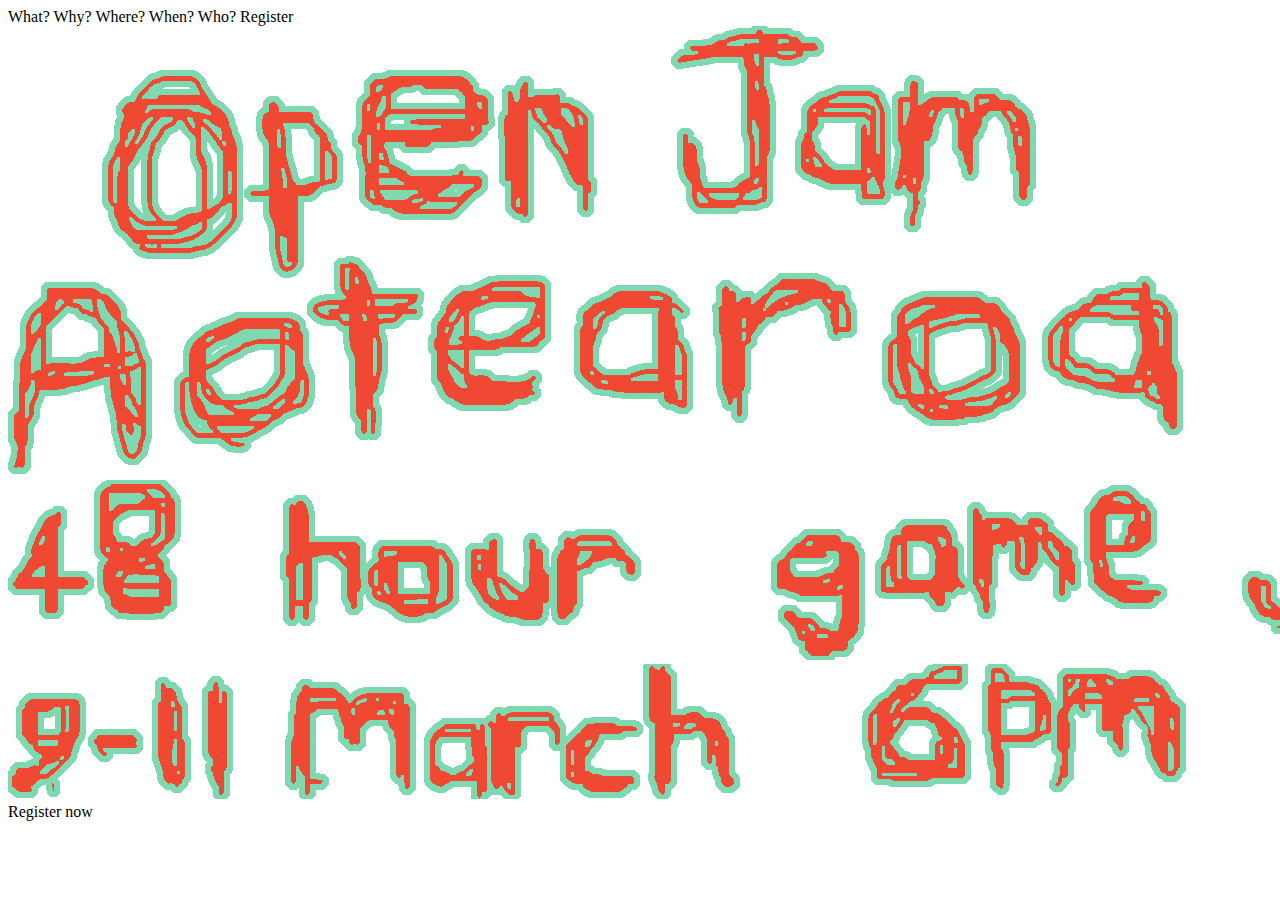
<file: openjam/index.html>
<!DOCTYPE html>

<html lang="en">

<head>
    <meta charset="utf-8">
    <title>Open Jam Aotearoa - March 9-11</title>
    <meta name="description" content="A 48 hour game jam at Massey University College of Creative Arts">
    <link rel="stylesheet" href="screen.css" />
</head>

<body>

    <div id="nav">
        What?
        Why?
        Where?
        When?
        Who?
        Register
    </div>

    <div id="header">
        <img id="logo" src="img/logo.gif" />
        <br />
        <img id="description" src="img/48_hour_game_jam.gif" />
        <br />
        <img id="date" src="img/date.gif" />
        <br />
        <div class="register_btn">Register now</div>
    </div>
<!--
    <div id="what">
        <h1>What?</h1>
        <p>
            Open Jam Aotearoa is a 48 hour game jam. Turn up with your own device, hang out with cool peeps, and make an awesome game &ndash; even if you have never made a game before but love the idea!
        </p>
        <p>
            There will be enough power points and WiFi available and we will provide snacks (and soup!) each day. We will have a networked harddrive on-site for participants to openly share assets created during the jam. We'd love to see some weird cross-pollination of game art/code/audio/etc. between games.
        </p>
        <p>
            It will be $20 cash on the Friday to participate in the jam (the money will all go to food and paying the poster designer).
        </p>
        <h2>Sponsors</h2>
        <p id="sponsor_logos">
            <img src="img/massey.svg" />
            <img src="img/oracle.svg" />
        </p>
    </div>

    <div id="why">
        <h1>Why?</h1>
        <p>
            A game jam is a hackathon for video games. It is a gathering of people for the purpose of planning, designing, and creating one or more games within a short span of time, in our case 48 hours. Open Jam Aotearoa aims to stretch the classical definition of video game development towards more artistic and experimental outputs. Addressing a prevalent lack of diversity in the game industry we plan to create an inclusive environment, inviting participants like artists, designers, musicians, storytellers that don't necessarily consider themselves programmers, developers or gamers. On Friday evening we will announce the theme of the jam and participants can spend as much time as they want during the opening hours to work on their game(s), either in a group or by themselves, if they prefer.
        </p>
    </div>

    <div id="where">
        <h1>Where?</h1>
        <p>
            College of Creative Arts<br />
            Massey University, Wellington<br />
            Wallace st. (Entrance C), Mt. Cook<br />
        </p>

    </div>

    <div id="when">
        <h1>When?</h1>
        <h2>Fri Mar 9, 6 PM &ndash; Sun Mar 11, 8 PM</h2>

        <h3>Friday</h3>
        <ul>
            <li><b>6.00 PM</b> &ndash; Doors open</li>
            <li><b>6.30 PM</b> &ndash; Theme announcement &amp; Jam Kickoff</li>
            <li><b>1.00 AM</b> (Saturday) &ndash; Vacating the premises and have a good night's sleep</li>
        </ul>

        <h3>Saturday</h3>
        <ul>
            <li><b>8.00 AM</b> &ndash; Doors re-open</li>
            <li><b>1.00 AM</b> (Sunday) &ndash; Vacating the premises and have a good night's sleep</li>
        </ul>

        <h3>Sunday</h3>
        <ul>
            <li><b>8.00 AM</b> &ndash; Doors re-open</li>
            <li><b>6.30 PM</b> &ndash; Jam ends</li>
            <li><b>7.00 PM</b> &ndash; Gameplay</li>
            <li><b>8.00 PM</b> &ndash; Prizes &amp; Wrap-Up</li>
        </ul>
    </div>

    <div id="who">
        <h1>Who?</h1>
        <p>
            Open Jam Aotearoa aims to be an open event for participants from all backgrounds and skill levels who are keen to spend a weekend together with like-minded creative people to develop games. We are especially inviting people who do not consider themselves traditional game developers and who can bring new perspectives, stories and skills to the jam.
        </p>
        <p>
            Participants do not need to be part of a team to be involved, they can attend and contribute their skills to any other project at the jam freely.
        </p>
    </div>

    <div id="footer">
        <img src="img/icon-twitter.svg" />
        <img src="img/icon-facebook.svg" />
        <img src="img/icon-itch.svg" />
    </div>

</body>

</html>
</file>
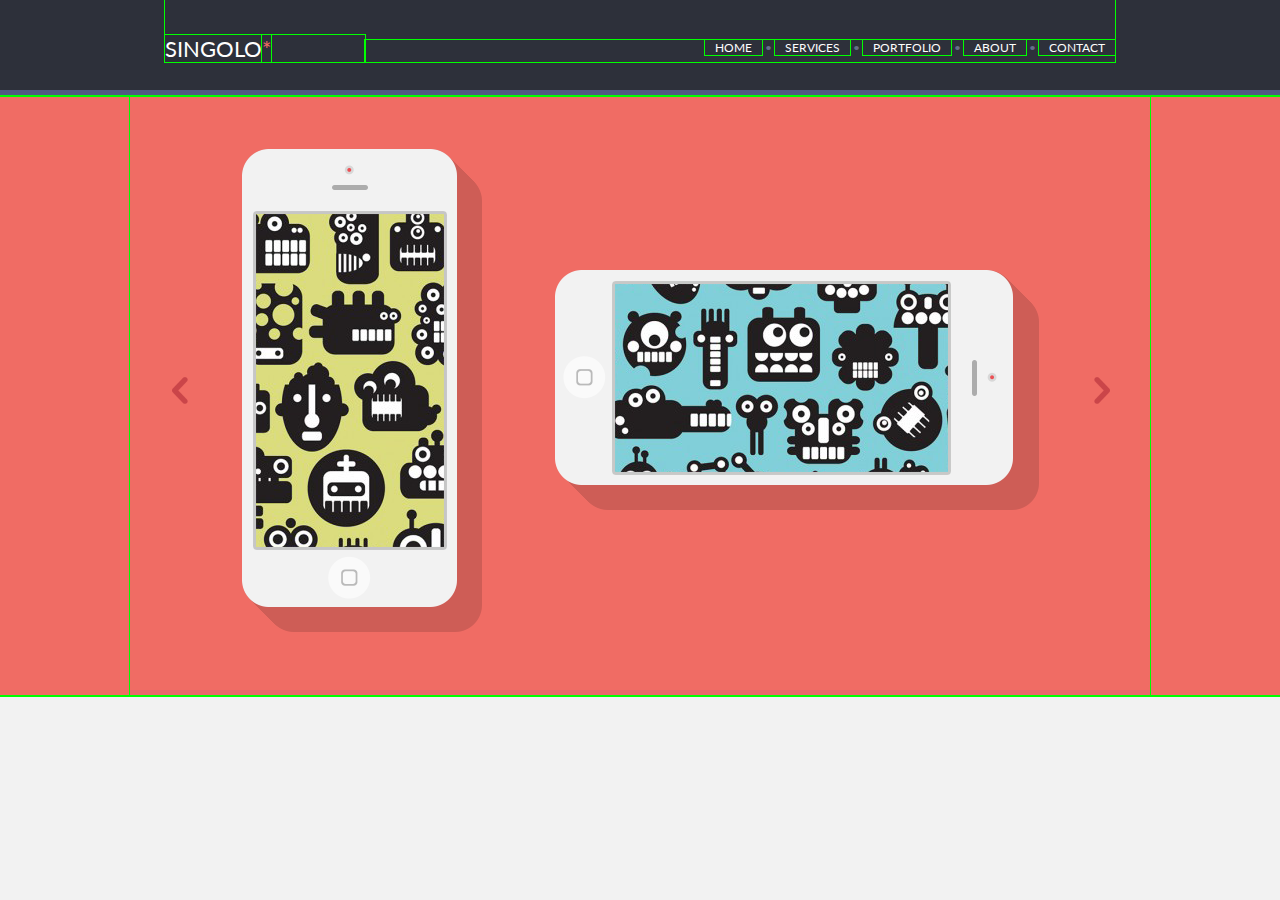
<file: singolo.files/index.html>
<DOCTYPE html>

<html lang='en'> 
    
    <head>
    <meta charset="utf-8" />
        <title>Singolo</title>
        <link rel="stylesheet" href="style.css" />
        
    
              </head>
    
        <body>
       

            <div id="header">
                <div class="nav">
                
                    
                        <div class="logo">
                            SINGOLO<span class=salmon>*</span>
                        </div>
                    <div class="links">
                        <a href= "#">HOME</a> 
                         &#8226;
                        <a href= "#">SERVICES</a>
                        &#8226;
                        <a href= "#">PORTFOLIO</a>
                        &#8226;
                        <a href= "#">ABOUT</a>
                        &#8226;
                        <a href= "#">CONTACT</a>
                </div>
                </div>
            </div>
    
            
            <div class="banner">
            <img src="img/singolo_cheat_image.png" alt="mobile app">
            </div>
            
            <div>
            
            </div>
            
    </body>
    
    

    
    
    
    
    
    
    <!--
    
   navey blue - #2d303a
 light pink  -#f06c64
 dark pink - #ce5d56
 white -  #f2f2f2
 ight navey blue - #666d89
    white pink - #f0d8d9
  
    -->
    
    
    
    
</html>
</file>
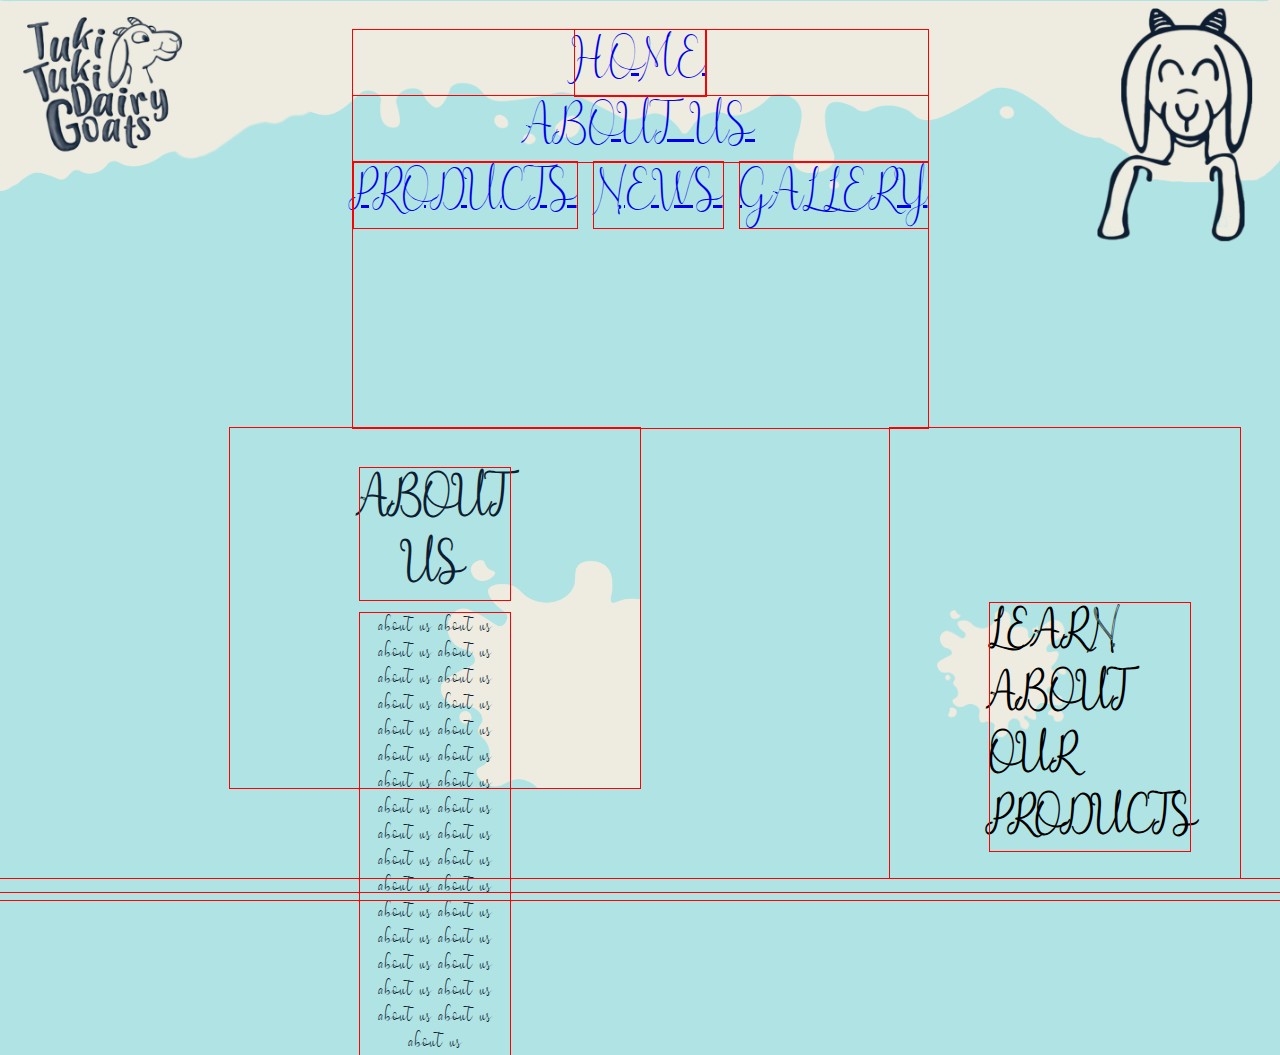
<file: website/index.html>
<DOCTYPE html>

<html lang='en'>

    <head>
        <meta charset="utf-8">
        <title>avabake.github.io</title>
        <meta name="description" content="couldnt put the rael name in becasue it is an actually bussnies">
        <link rel="stylesheet" href="style1.css" />
    </head>

    <body>
		<div id="grid">
			<div id="nav">
				<a href= "#">HOME</a>
				<a href= "#"><div id="about_us_spacing">ABOUT US</div></a>
				<a href= "#">PRODUCTS</a>
				<a href= "#">NEWS</a>
				<a href= "#">GALLERY</a>
			</div>

			<div id="about_us">
				<h1>ABOUT US</h1>
				<p>
				about us about us about us about us about us about us about us about us about us about us about us about us about us about us about us about us about us about us about us about us about us about us about us about us about us about us about us about us about us about us about us about us about us 
				</p>
			</div>

			<div id="learn_more" >
				<h2>LEARN ABOUT OUR PRODUCTS</h2>
			</div>
		</div>
    </body>
</html>
</file>
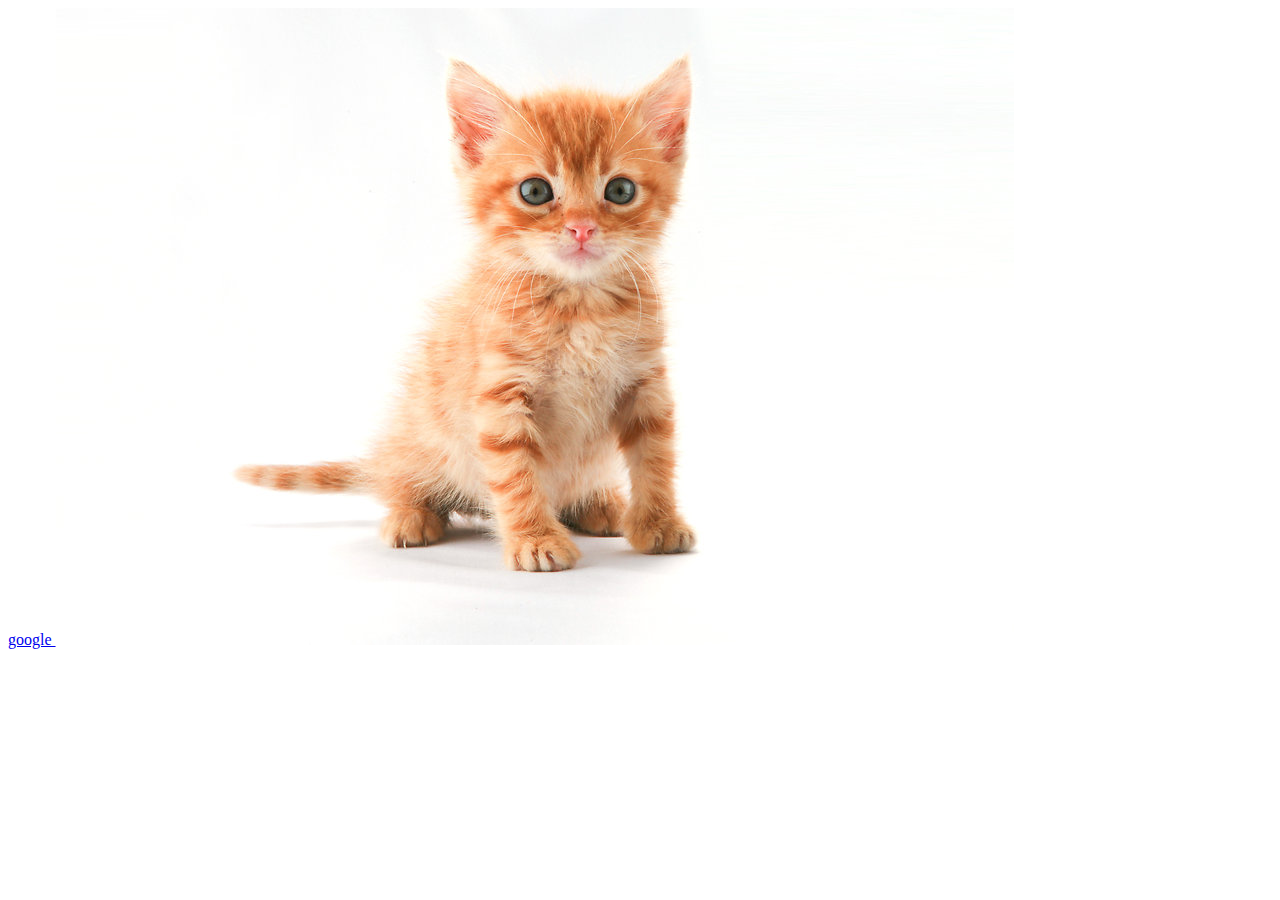
<file: images_and_links.html>
<!DOCTYPE html>

<html>
    <head>
        <title>Images and links</title>
        <style>
        
        
        </style>
    </head>

    <body>
    
            <a href="http://google.com"> google </a>

            <img src="images/cat.png" />
    </body>


</html>
</file>
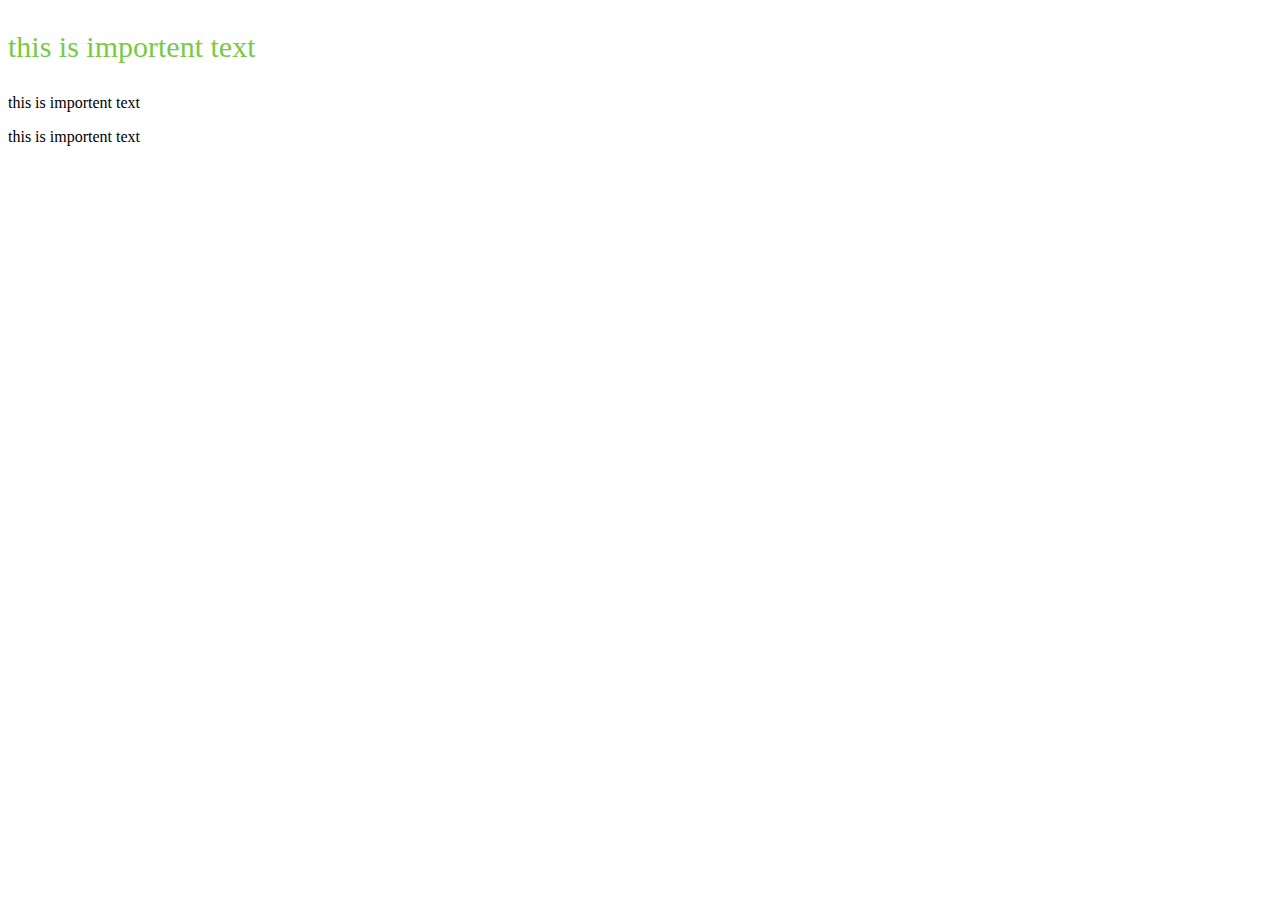
<file: styles.html>
<!DOCTYPE html>
    
    <html>
    <head>
            <title>Styles</title>
        <style>
            .important{
                font-size: 30px;
                color: #79ca43;
                font-stlye: italic;
            }
        </style>
    </head>
    
    <body>
        <p class="important"> this is importent text </p>
        <p> this is importent text </p> 
        <p> this is importent text </p> 
        
    </body>
    
    
    
    </html>
</file>
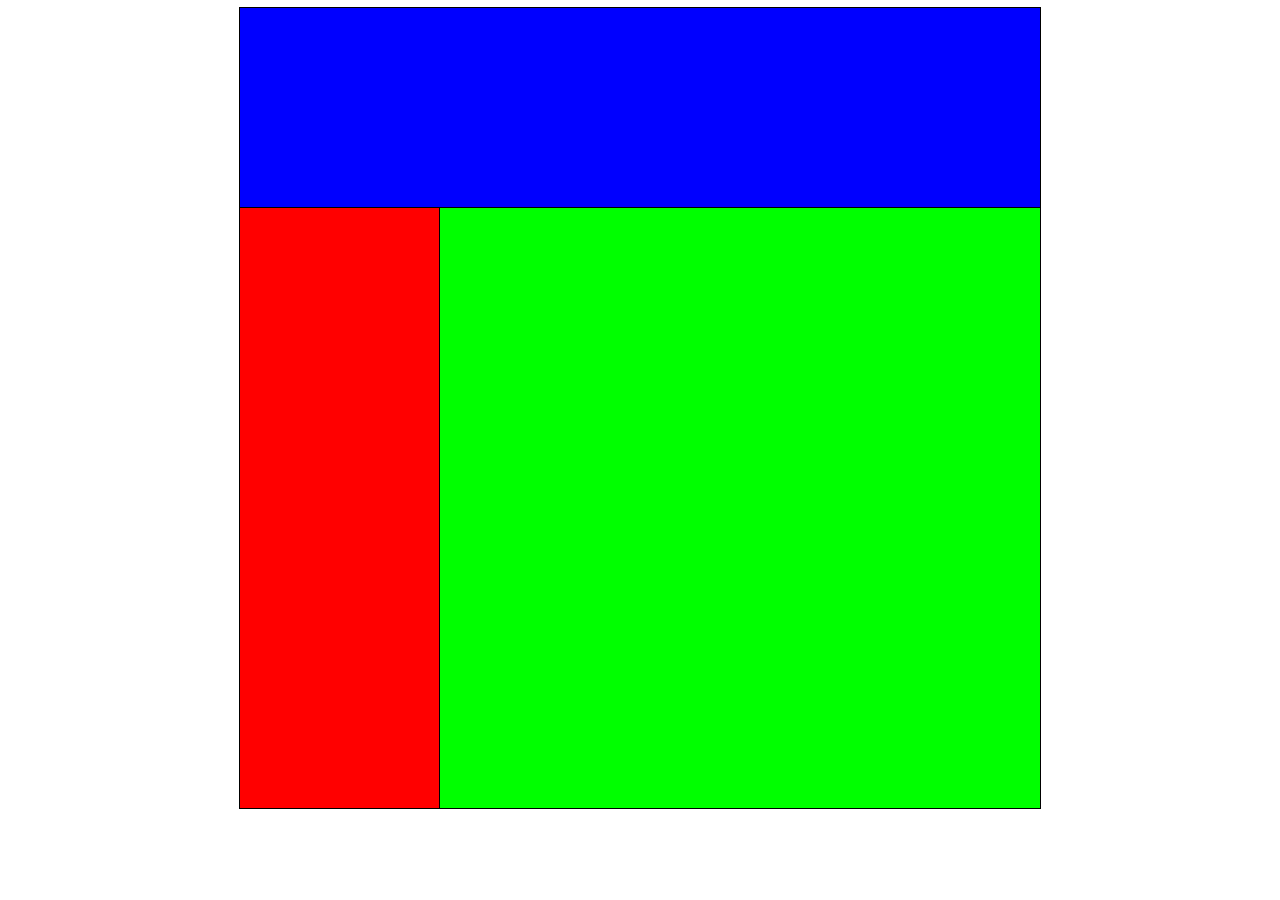
<file: css_layouts/css_layouts1.html>
<!DOCTYPE html>

<html> 

    <head>
        <title> Layout 1 </title>
        <style>
            div {outline: 1px solid black;
                
            }
            #container {
                width:800px;
                margin: auto;
                display: grid;
                grid-template-columns: 1fr 1fr 1fr 1fr;
            }
            #blue {
                height: 200px;
                background-color: blue;
                grid-column: 1/5;
            }
            #red {
                height: 600px;
                background-color: red;
                grid-column: 1;
            }
            #green {
                height: 600px;
                background-color: lime;
                grid-column: 2/5;
            }
        </style>
    </head>
    
    <body>
        <div id="container"> 
                <div id="blue"></div>
                <div id="red"></div>
                <div id="green"></div>
        </div>
      
    </body>


</html>
</file>
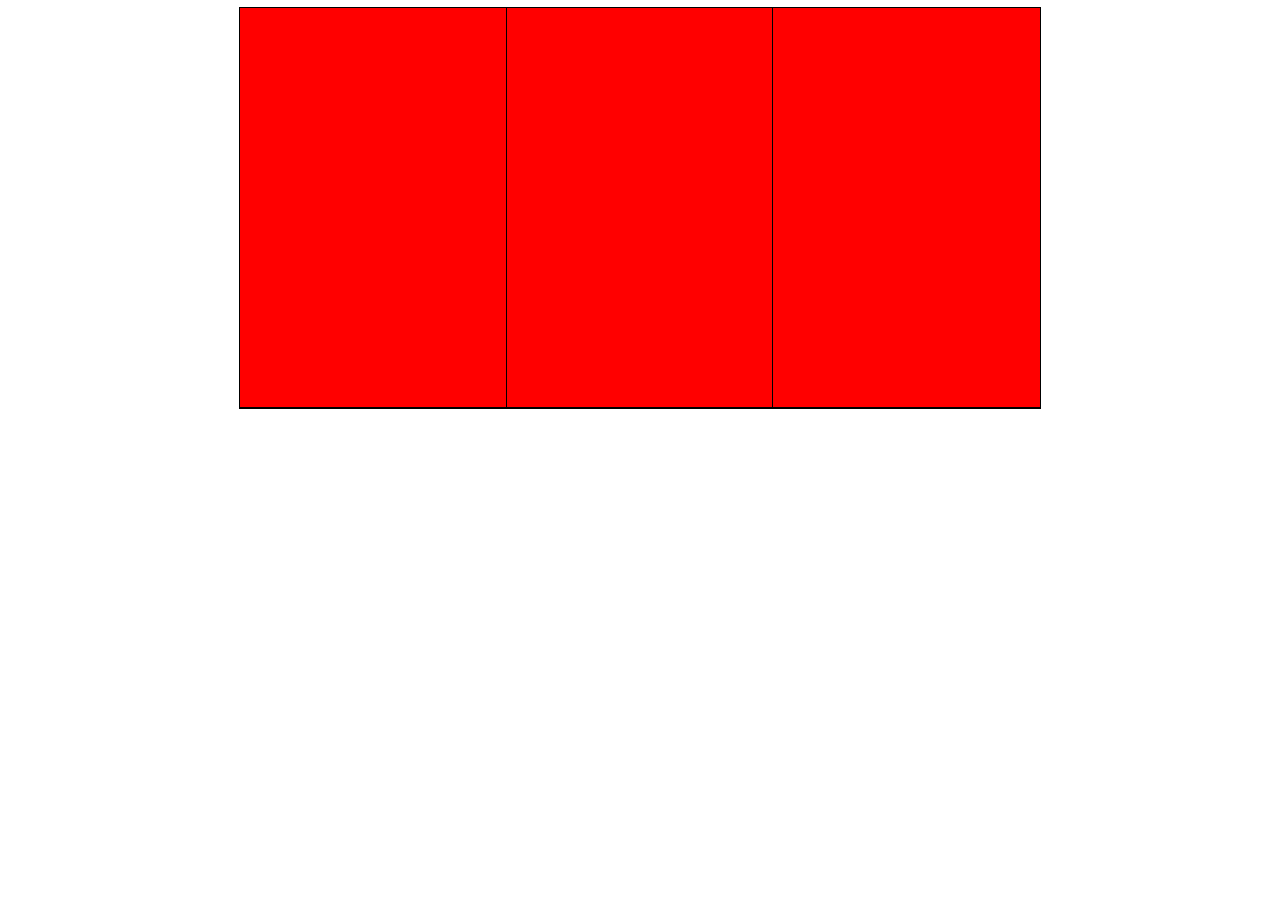
<file: css_layouts/css_layouts2.html>
<!DOCTYPE html>

<html> 

    <head>
        <title> Layout 2 </title>
        <style>
            div {outline: 1px solid black;}
         
            #container{
                width: 800px;
                margin: auto;
                display: grid;
                grid-template-columns: 1fr 1fr 1fr;
            }
            #blue{
                background-color: blue;
                grid-column: 1/4;
                height: 200px:
            }
            .red {
                background-color: red;
                height: 400px;
            }
             #green{
                background-color: lime;
                grid-column: 1/4;
                height: 200px:
            }
        
        </style>
    </head>
    
    <body>
        <div id="container">
            <div id="blue"></div>
        <div class="red"></div>
             <div class="red"></div>
             <div class="red"></div>
            <div id="green"></div>
        
        
        
        </div>
      
    </body>


</html>
</file>
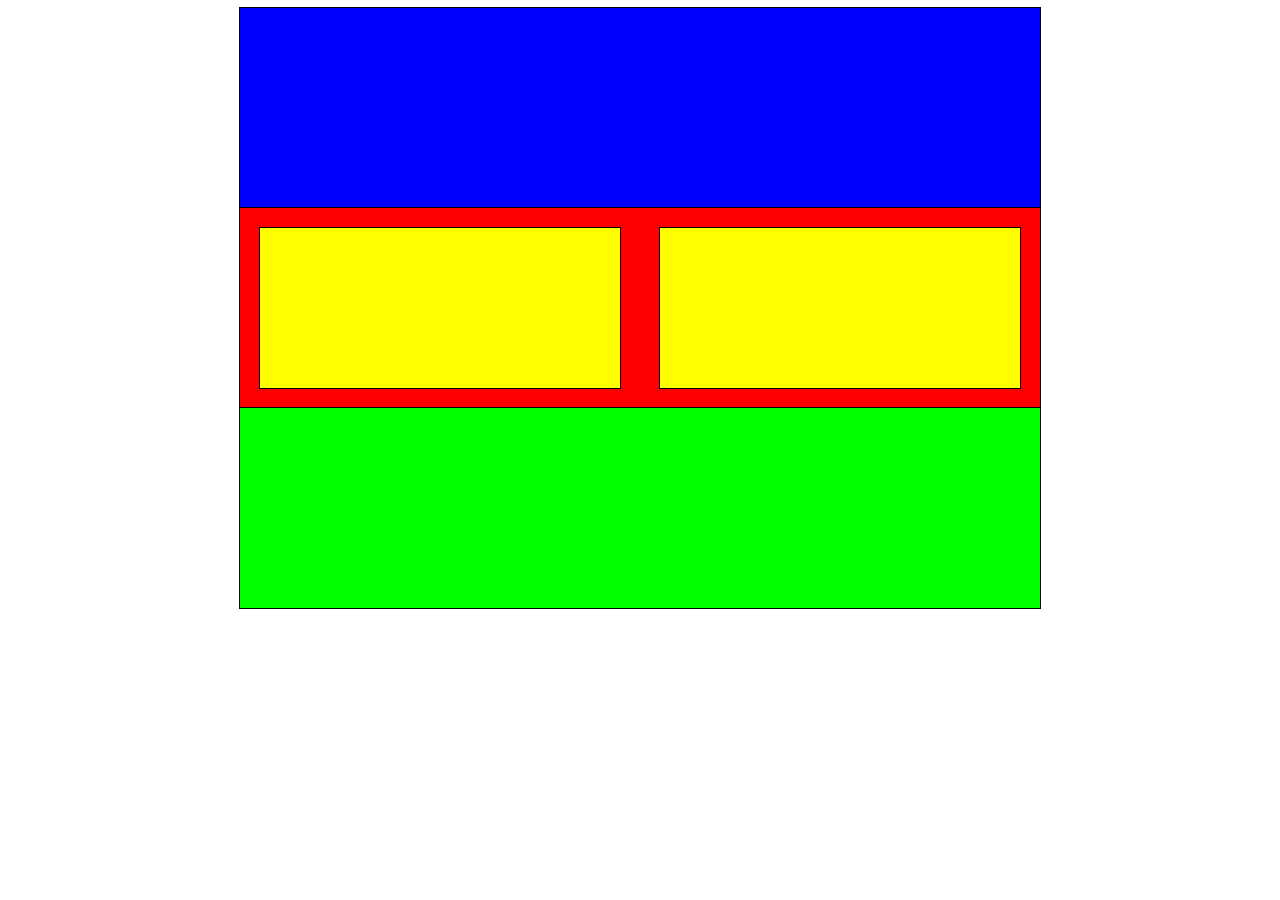
<file: css_layouts/css_layouts3.html>
<!DOCTYPE html>

<html> 

    <head>
        <title> Layout 3 </title>
        <style>
            div {outline: 1px solid black;}
         
            #container{
                width: 800px;
                margin: auto;
                display: grid;
               
            }
            #blue{
                background-color: blue;
                height: 200px;
            }
         #red{
                background-color: red;
                height: 200px;
             display: grid;
             grid-template-columns: 50% 50%
            } 
            #green{
                background-color: lime;
                height: 200px;
            }
            .yellow{
                background-color: yellow;
                margin: 20px;
            }
        </style>
    </head>
    
    <body>
        <div id="container">
            
            <div id= "blue"></div>
            <div id= "red">
                <div class= "yellow"></div>
                <div class= "yellow"></div>
            </div>
            <div id="green"></div>
        
        
        </div>
      
    </body>


</html>
</file>
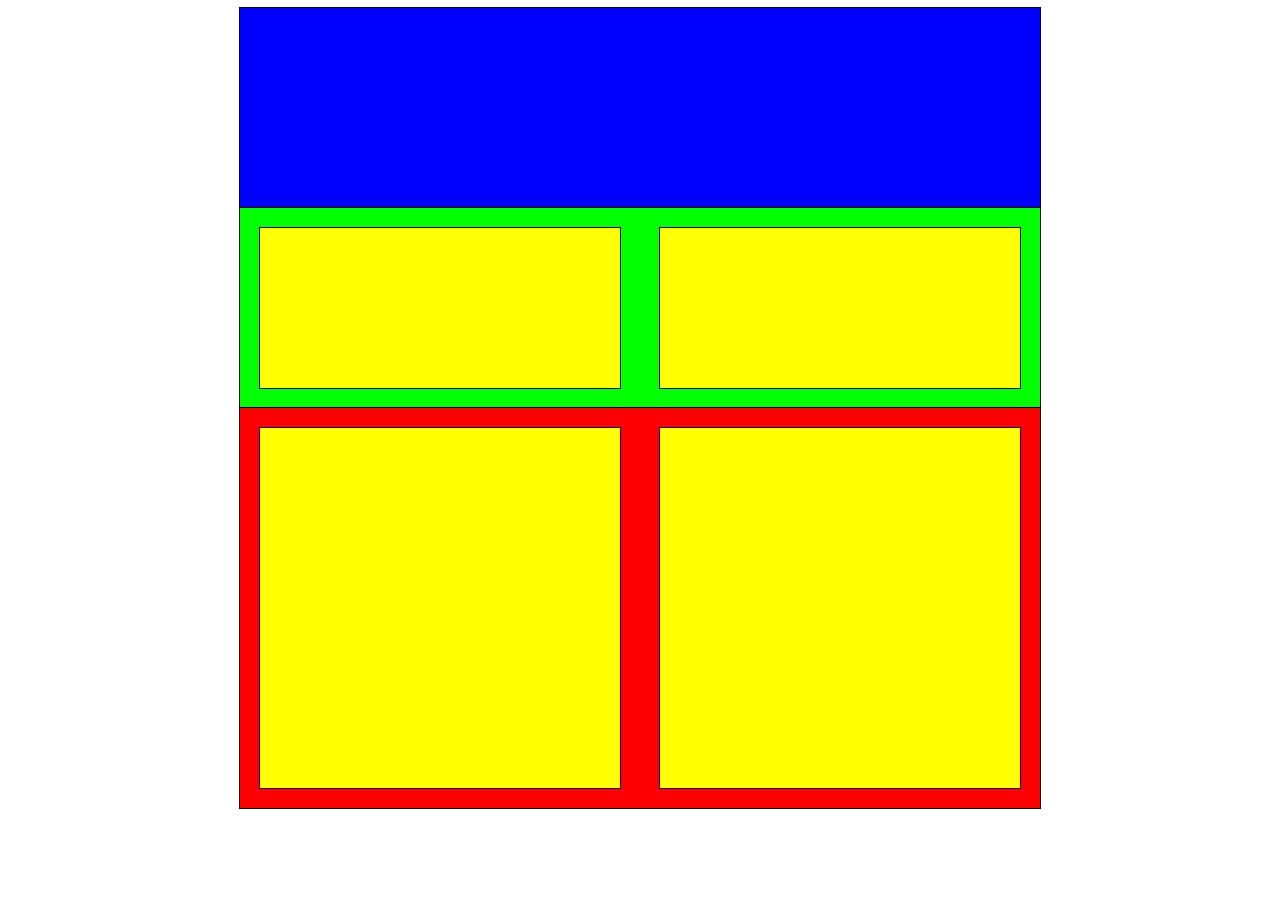
<file: css_layouts/css_layouts4.html>
<!DOCTYPE html>

<html> 

    <head>
        <title> Layout 4 </title>
        <style>
            div {outline: 1px solid black;}
         
            #container{
                width: 800px;
                margin: auto;
                display: grid;
                grid-template-rows: 1fr 1fr 1fr 1fr;
            }
            #blue{
                background-color: blue;
                height: 200px;
                grid-row: 1;
            }
       
            #green{
                background-color: lime;
                height: 200px;
                display: grid;
             grid-template-columns: 50% 50%;
            }
              #red{
                background-color: red;
                height: 400px;
             display: grid;
             grid-template-columns: 50% 50%;
                  grid-row: 3/5;
            } 
            .yellow{
                background-color: yellow;
                margin:20px;
            }
        </style>
    </head>
    
    <body>
        <div id="container">
            
            <div id= "blue"></div>
            <div id= "green">
                <div class= "yellow"></div>
                <div class= "yellow"></div>
            </div>
            <div id="red">
            <div class= "yellow"></div>
                <div class= "yellow"></div>
            </div>
        
        
        </div>
      
    </body>


</html>
</file>
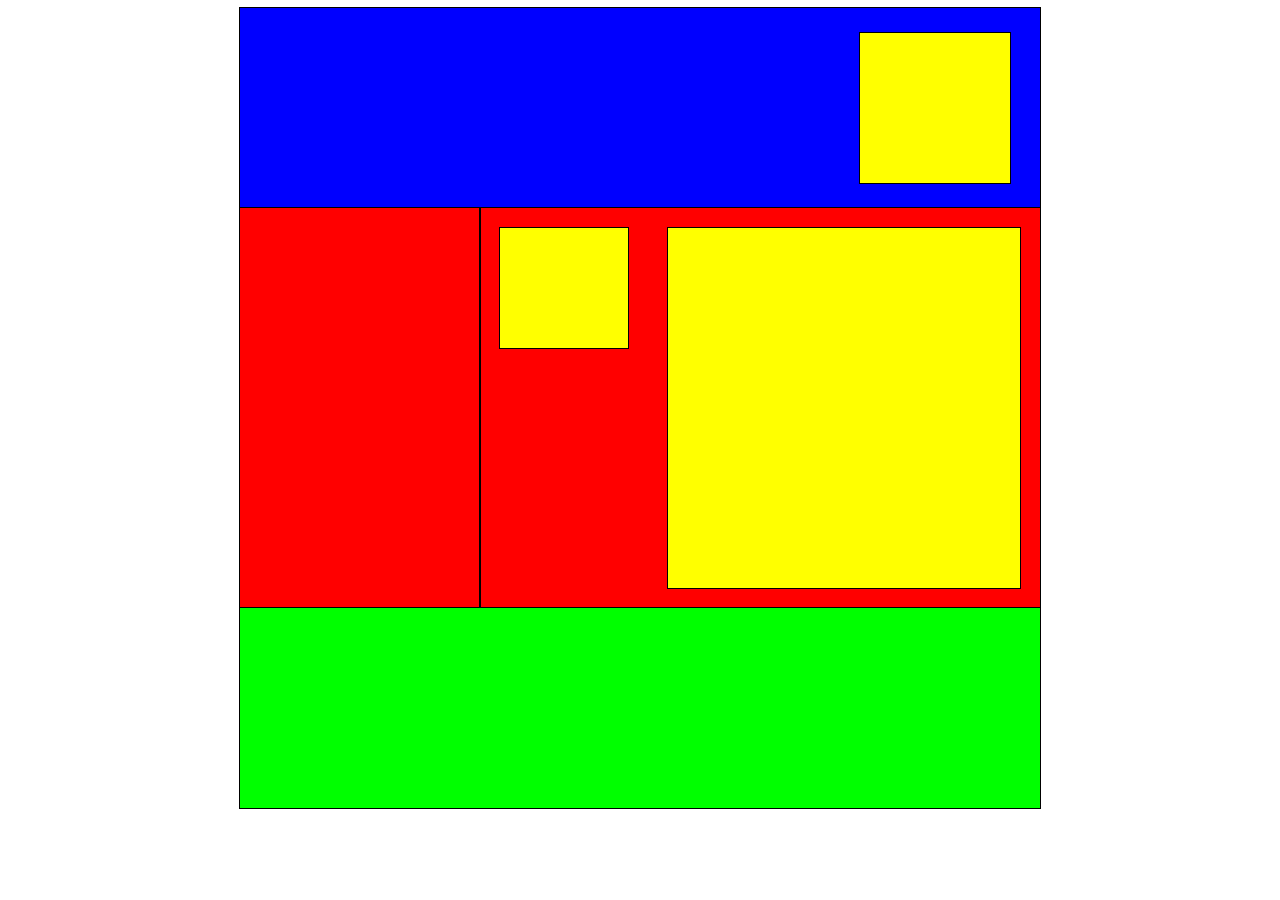
<file: css_layouts/css_layouts5.html>
<!DOCTYPE html>

<html> 

    <head>
        <title> Layout 5 </title>
        <style>
            div {outline: 1px solid black;}
         
            #container{
                width: 800px;
                margin: auto;
                display: grid;
               
            }
            #blue{
                background-color: blue;
                height: 200px;
                
             
            }
         #red{
                background-color: red;
                height: 400px;
             display: grid;
             grid-template-columns: 30% 70%;
            } 
            #green{
                background-color: lime;
                height: 200px;
            }
            .smallyellow{
                background-color: yellow;
                height: 120px;
                margin: 20px;
            }
            .bigyellow{
                background-color: yellow;
                margin: 20px;
            }
            #red-right-col {
                display: grid;
                grid-template-columns: 30% 70%;
            }
            .blueyellow{
                background-color: yellow;
                height: 150px;
                width: 150px;
             margin-top: 25px;
                margin-left: 620px;
                
                
            }
        </style>
    </head>
    
    <body>
        <div id="container">
            
            <div id= "blue">
            <div class= "blueyellow"></div>
            </div>
                
            <div id= "red">
                <div></div>
                <div id="red-right-col">
                    <div class= "smallyellow"></div>
                    <div class= "bigyellow"></div>
                </div>
            </div>
            <div id="green"></div>
        
        
        </div>
      
    </body>


</html>
</file>
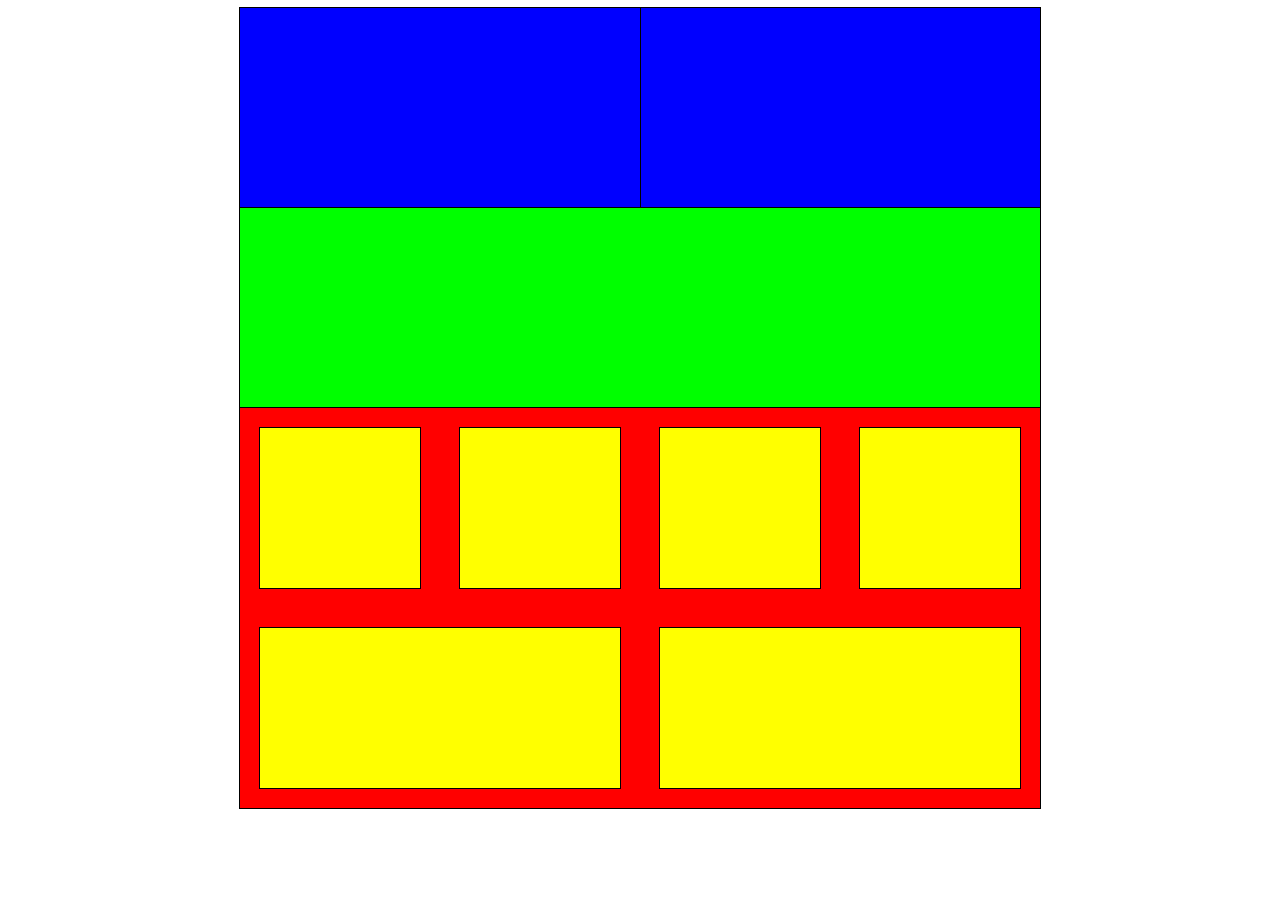
<file: css_layouts/css_layouts6.html>
<!DOCTYPE html>

<html> 

    <head>
        <title> Layout 6 </title>
        <style>
            div {outline: 1px solid black;}
         
            #container{
                width: 800px;
                margin: auto;
                display: grid;
               
            }
            #blue{
                background-color: blue;
                height: 200px;
                display: grid;
                grid-template-columns: 50% 50%;
                
             
            }
         #red{
                background-color: red;
                height: 400px;
             display: grid;
             grid-template-columns: 1fr 1fr 1fr 1fr;
             grid-template-rows: 1fr 1fr
            } 
            #green{
                background-color: lime;
                height: 200px;
            }

            .yellow {
                background-color: yellow;
                margin: 20px;
            }
            
            .yellow2 {
                background-color: yellow;
                margin: 20px;
                grid-column: 1/3;
            }
            
            .yellow3 {
                background-color: yellow;
                margin: 20px;
                grid-column: 3/5;
            }
                
            
        </style>
    </head>
    
    <body>
        <div id="container">
            
            <div id= "blue">
                <div id="line"></div>
            </div>
            
            <div id="green"></div>
            
            <div id= "red">
                <div class="yellow"></div>
                <div class="yellow"></div>
                <div class="yellow"></div>
                <div class="yellow"></div>
                
                <div class="yellow2"></div>
                <div class="yellow3"></div>
            </div>
        </div>
      
    </body>


</html>
</file>
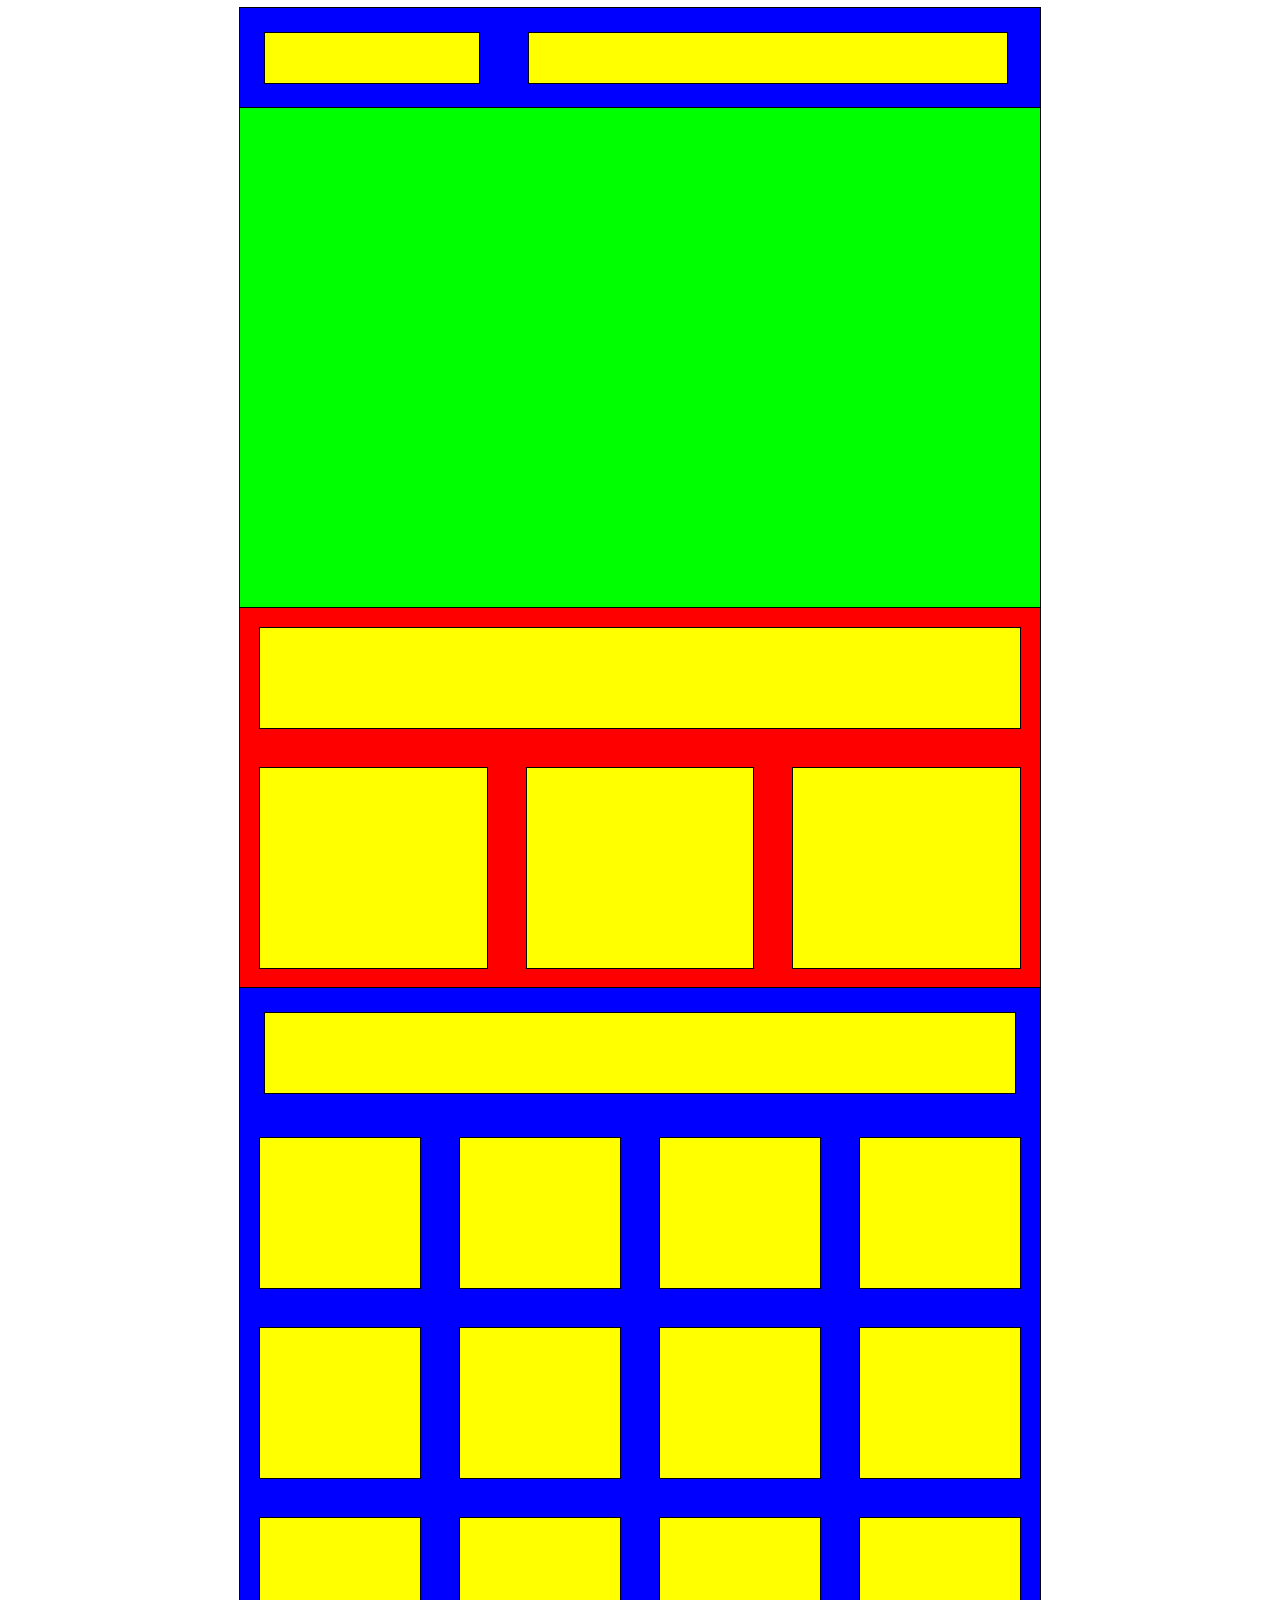
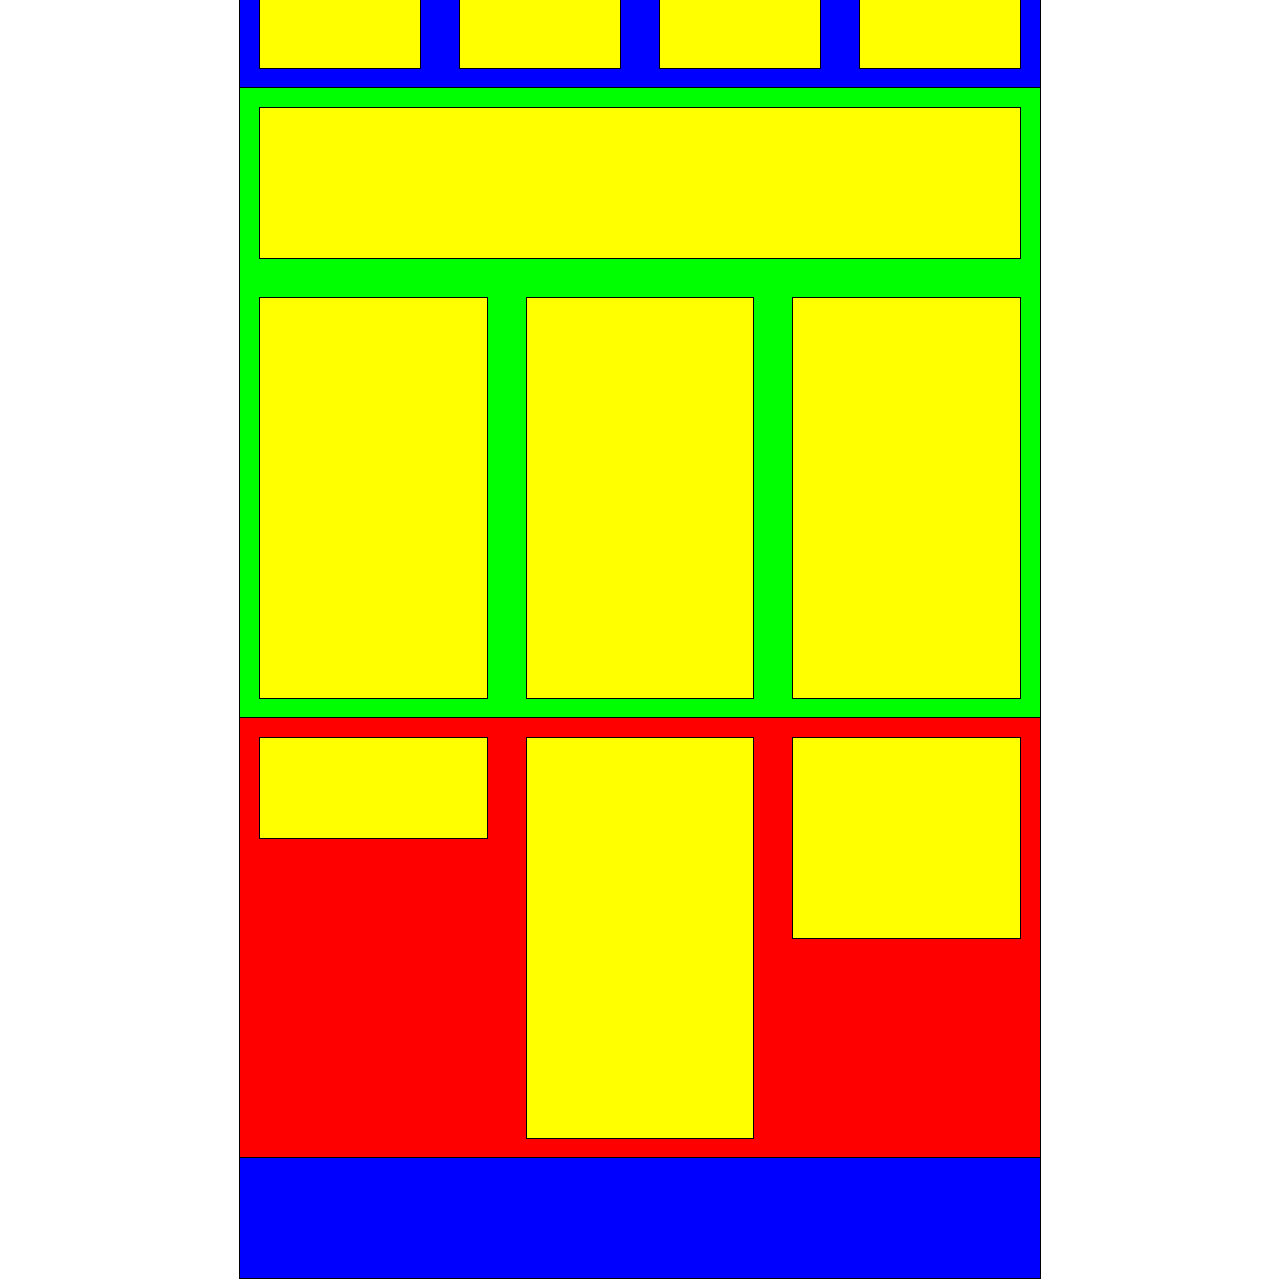
<file: css_layouts/css_layouts7.html>
<!DOCTYPE html>

<html> 

    <head>
        <title> Layout 7 </title>
        <style>
            div {outline: 1px solid black;}
         
            #container{
                width: 800px;
                margin: auto;
                display: grid;
               
            }
            
            #top-blue{
                background-color: blue;
                display: grid;
                grid-template-columns: 33% 66%
               
            }
            #top-green{
                background-color: lime;
                height: 500px
            }
            #top-red{
                background-color: red; 
                display: grid;
                grid-template-columns: 1fr 1fr 1fr;
                }
            #middle-blue{
                background-color: blue;
                display: grid;
                grid-template-columns: 1fr 1fr 1fr 1fr;
                grid-template-columns: 1fr 1fr 1fr 1fr;
            }
            #bottem-green{
                background-color: lime;
                display: grid;
                grid-template-columns: 1fr 1fr 1fr;
                
            }
            #bottem-red{
                background-color: red;
                display: grid;
                grid-template-columns: 1fr 1fr 1fr;
                
            }
            #bottem-blue{
                background-color: blue; 
                height: 120px;
            }
            
            .yellow1{
                background-color: yellow;
                height: 50px;
                margin: 25px;
            }
            
            .yellow2{
                background-color: yellow;
                height: 100px;
                margin: 20px;
                grid-column: 1/4;
            }
            
            .yellow3{
                background-color: yellow;
                height: 200px;
                margin: 20px;
            }
            
            .yellow4{
                background-color: yellow;
                height: 80px;
                margin: 25px;
                grid-column: 1/5;
            }
            
            .yellow5{
                background-color: yellow;
                height: 150px;
                margin: 20px;
            }
            
            .yellow6{
                background-color: yellow;
                height: 150px;
                margin: 20px;
                grid-column: 1/4;
            }
            
            .yellow7{
                background-color: yellow;
                height: 400px;
                margin: 20px;
            }
            
            .yellow8{
                background-color: yellow;
                height: 100px;
                margin: 20px;
                grid-column: 1fr-4fr;
            }
            
             .yellow9{
                background-color: yellow;
                height: 400px;
                margin: 20px;
                grid-column: 1fr-3fr;
                
            }
            .yellow10{
                background-color: yellow;
                height: 200px;
                margin: 20px;
                
                
            }
            
        </style>
    </head>
    
    <body>
        <div id="container">
            
            <div id= "top-blue">
                <div class= "yellow1"></div>
                <div class= "yellow1"></div>
            </div>
            
            <div id= "top-green"></div>
            <div id= "top-red">
                <div class= "yellow2"></div>
                
                <div class= "yellow3"></div>
                <div class= "yellow3"></div>
                <div class= "yellow3"></div>
            </div>
            
            <div id= "middle-blue">
                <div class= "yellow4"></div>
                
                <div class= "yellow5"></div>
                <div class= "yellow5"></div>
                <div class= "yellow5"></div>
                <div class= "yellow5"></div>
                <div class= "yellow5"></div>
                <div class= "yellow5"></div>
                <div class= "yellow5"></div>
                <div class= "yellow5"></div>
                <div class= "yellow5"></div>
                <div class= "yellow5"></div>
                <div class= "yellow5"></div>
                <div class= "yellow5"></div>
                
            </div>
            
            <div id= "bottem-green">
                <div class= "yellow6"></div>
                
                <div class= "yellow7"></div>
                <div class= "yellow7"></div>
                <div class= "yellow7"></div>
            </div>
            
        
            <div id= "bottem-red">
                <div class= "yellow8"></div>
                
                <div class= "yellow9"></div>
                   
                <div class= "yellow10"></div>
                
            </div>
              
            <div id= "bottem-blue"></div>
            
        </div>
      
    </body>


</html>
</file>
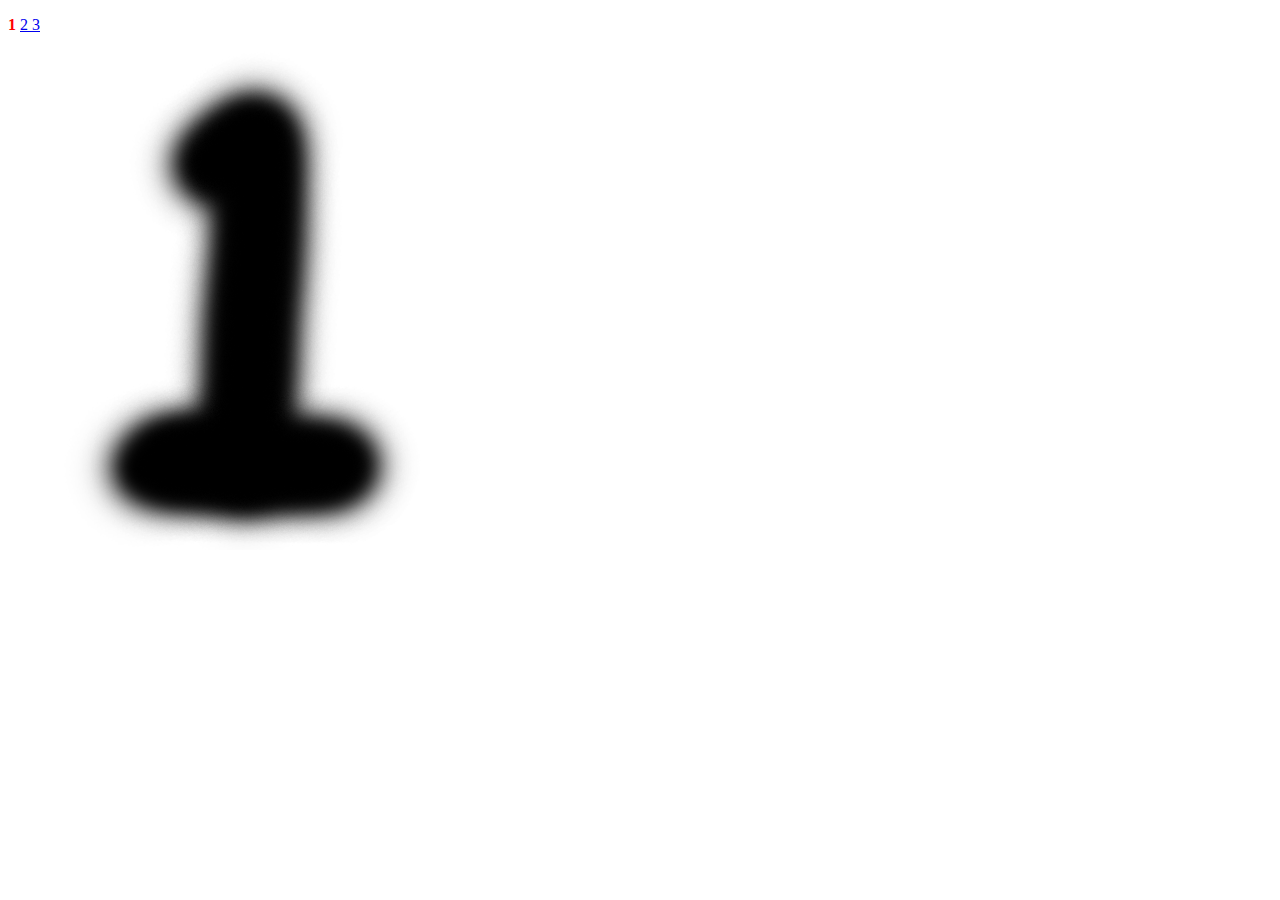
<file: mini website/1.html>
<!DOCTYPE html>
    
    <html>
    <head>
            <title>Styles</title>
        <style>
            .selected {
                color:red;
                font-weight: bold
                
            }
        </style>
    </head>
    
    <body>
       
        <p><a class="selected"> 1 </a>
            <a href="2.html"> 2 </a>
            <a href="3.html"> 3 </a>
            
        
        </p>    
            <img src="img/number_1.png" />
           
    </body>
    
    
    
    </html>
</file>
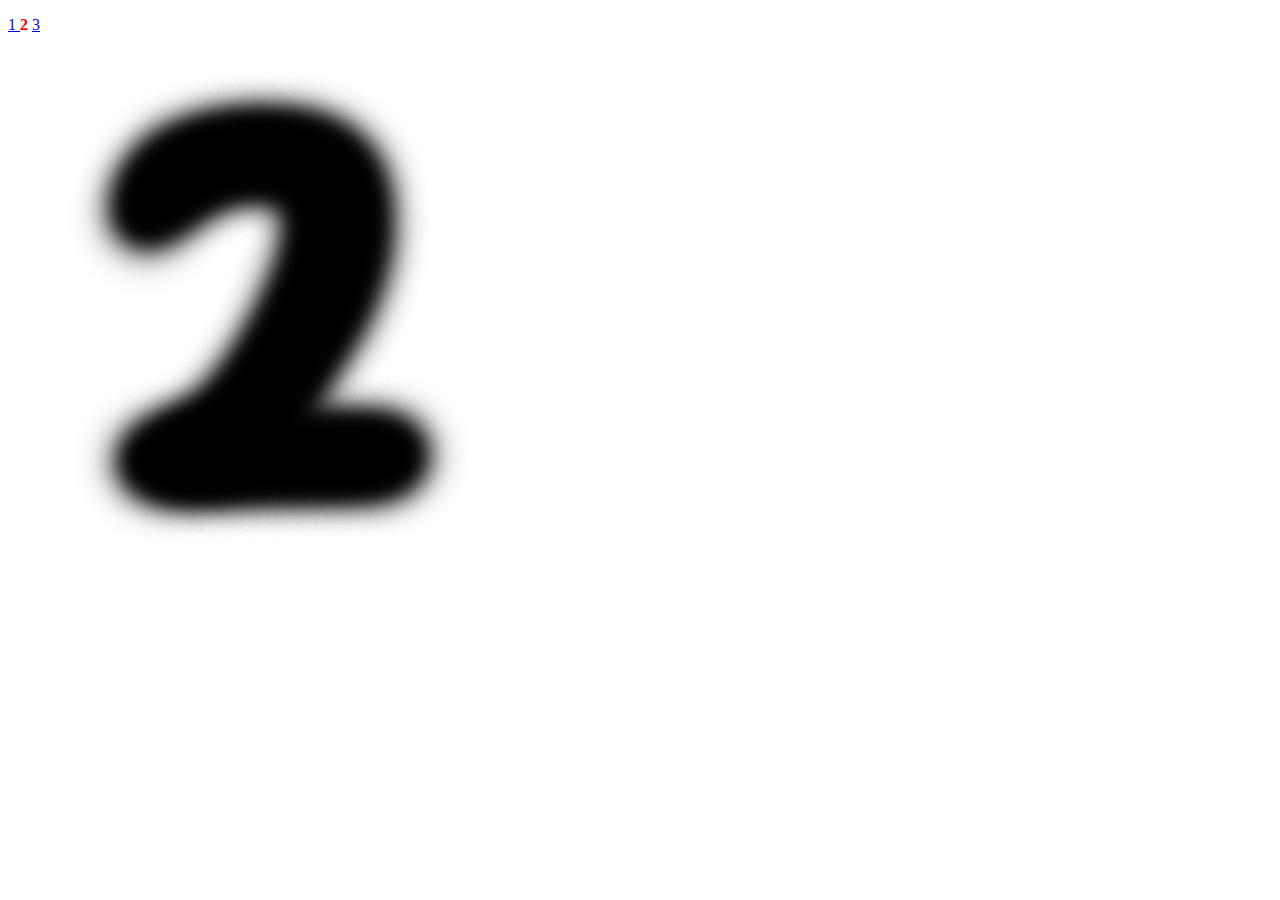
<file: mini website/2.html>
<!DOCTYPE html>
    
    <html>
    <head>
            <title></title>
        <style>
            .selected {
                color:red;
                font-weight: bold
                
            }
        </style>
    </head>
    
    <body>
        <p><a href="1.html"> 1 </a>
            <a class="selected"> 2 </a>
            <a href="3.html"> 3 </a>
            
        
        </p>    
            <img src="img/number_2.png" />
    </body>
    
    
    
    </html>
</file>
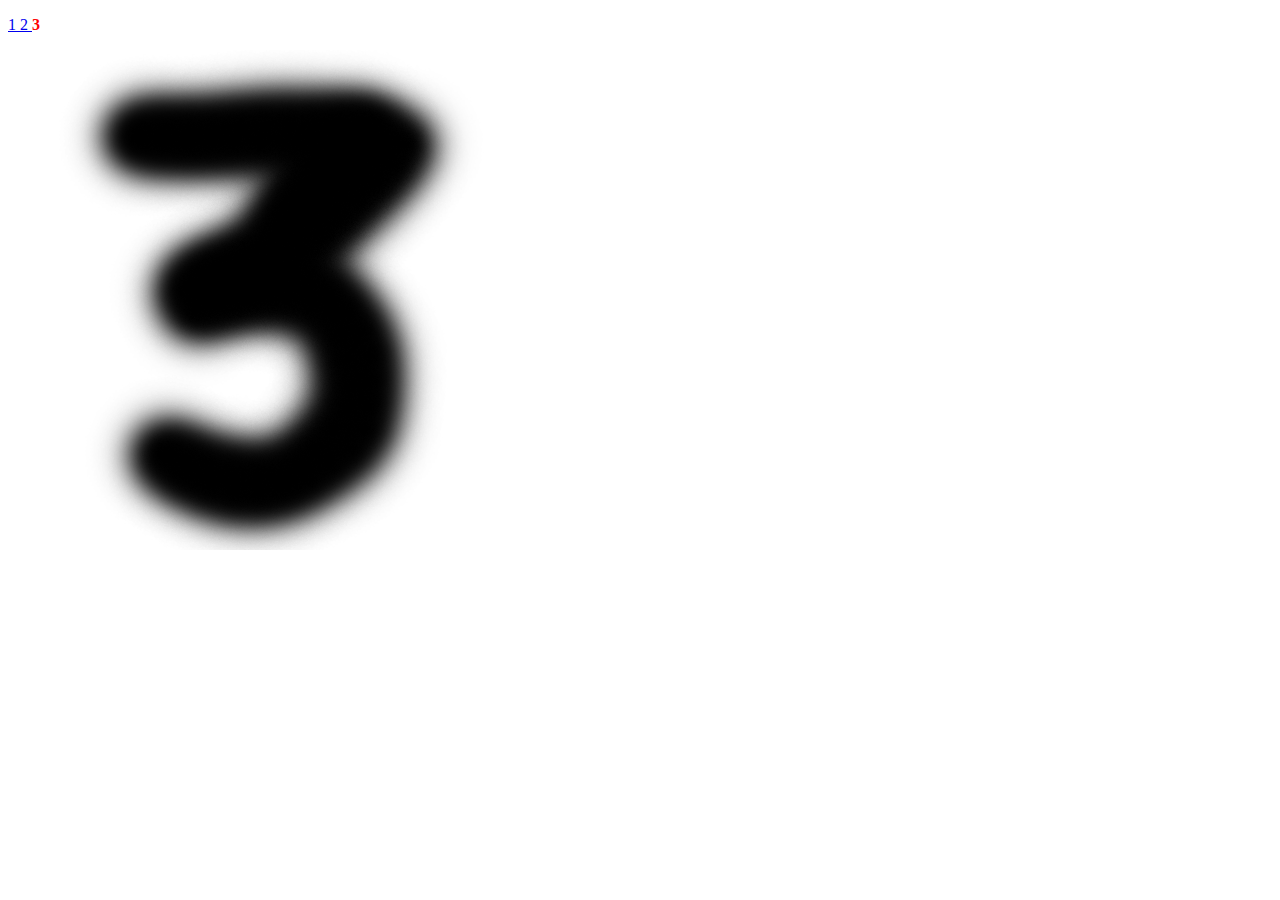
<file: mini website/3.html>
<!DOCTYPE html>
    
    <html>
    <head>
            <title></title>
        <style>
            .selected {
                color:red;
                font-weight: bold
                
            }
        </style>
    </head>
    
    <body>
        <p><a href="1.html"> 1 </a>
            <a href="2.html"> 2 </a>
            <a class="selected"> 3 </a>
            
        
        </p>    
            <img src="img/number_3.png" />
    </body>
    
    
    
    </html>
</file>
<file: openjam/screen.css>
@import url('https://fonts.googleapis.com/css?family=Quicksand:400,700');
</file>
<file: singolo.files/style.css>
@import url('https://fonts.googleapis.com/css?family=Lato');



body {
    background-color :#f2f2f2;
    margin: 0;
    font-family:'Lato', sans-serif;
}

*{
    outline: 1px solid lime;
}

#header {
    background-color: 2d303a;
    height: 90px;
    color: white;
    border-bottom: solid 6px #505a81;
    
}
.nav {
    max-width: 950px;
    margin: auto;
    display: grid;
    grid-template-columns: 200px auto;
        
}

.logo {
        margin-top: 35px;
        font-size: 1.4rem;
        
}

.links {
    margin-top: 40px;
    font-size: 0.75rem;
    text-align: right;
    color: #666d89;
}

.links a {
        color:white;
        text-decoration: none;
        padding: 0 10px;
    text-align: right;
    
}
.salmon {
    color: #f06c64;
}



.banner {
    text-align: center;
    background-color: #f06c64;
}

. banner img {
    max-width: 780px;
        width; 90%;
    
}

@media screen and (max-width: 480px) {
    body {
        background-color : green;}
   .logo {
        margin-top: 20px;
       text-align: center; 
       grid-column: 1/3;
    }
    .links {
        grid-column: 1/3;
        margin-top: 10px;
        text-align: center;
    
}
</file>
<file: website/style1.css>
@font-face {
    font-family: 'samantharegular';
    src: url('samantha-webfont.woff2') format('woff2'),
         url('samantha-webfont.woff') format('woff');
    font-weight: normal;
    font-style: normal;

}


* {
    outline: 1px solid red;
}

body {
    background-color:#b0e3e4;
    background-image: url(header_everything.png);
    background-repeat: no-repeat;
    background-size:contain;
	background-position: top;
    margin-top: 0;
	margin-left: auto;
	margin-right: auto;
    
    font-family: 'samantharegular';

}
#grid {
	display: grid;
	grid-template-columns: 1fr 1fr;
}

#nav {
	margin-left: auto;
	margin-right: auto;
	max-width: 1000px;
	margin-top: 30px;
    font-size: 2em;
    text-align: center;
    color: #0d1e32;
	grid-column: 1/3;
	padding-bottom: 200px;
}

#about_us {
	margin-top: 0px;
	margin-left: auto;
	padding: 130px;
	padding-top: 40px;
    background-image: url(top_spat.png) ;
    background-position: 100px 10px;
    background-repeat: no-repeat;
    background-size: 200%;
    height: 190px;
    color: #0d1e32;
	max-width: 150px;
	text-align: center;
}

#about_us p {
	font-size: .8em;
}

#about_us h1 {
	margin: 0px;
}
#learn_more {
    background-image: url(top_spat.png);
	background-position: center;
	background-repeat: no-repeat;
	background-size: 100%;
	height: 250px;
	padding: 50px;
	padding-left: 100px;
	padding-top: 150px;
	margin-right: auto;
	margin-left: 250px;
	max-width: 200px;
	font-size: 20px;
}
</file>
